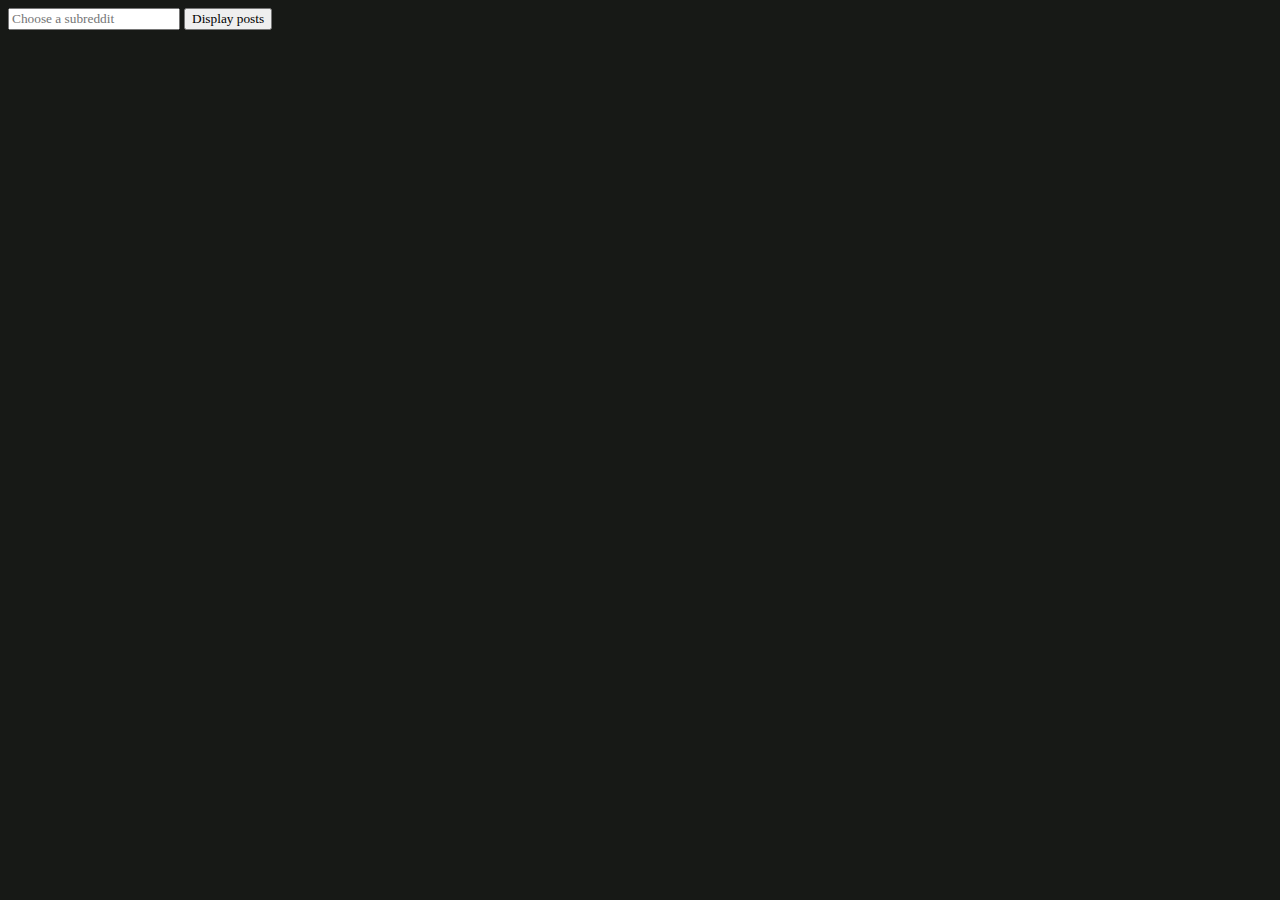
<file: index.html>
<!DOCTYPE html>
<html>

<head>
    <meta charset="utf-8">
    <title>rich man's reddit</title>
    <link href="https://fonts.googleapis.com/css?family=Righteous" rel="stylesheet">
    <link rel="stylesheet" href="style.css">
</head>

<body ng-app="redditMod" ng-controller="redditController">
    <nav>
        <form name="subredditForm" ng-submit="findPosts(subreddit)">
            <input type="text" ng-required="true" ng-model="subreddit" placeholder="Choose a subreddit">
            <button type="button" ng-disabled="subredditForm.$invalid">Display posts</button>
        </form>
    </nav>
    <div>
        <post ng-repeat="post in posts"></post>
    </div>

    <script src="ng/angular.min.js"></script>
    <script src="app.js"></script>
    <script src="firstController.js"></script>
</body>

</html>
</file>
<file: style.css>
.box {
    margin-bottom: 8px;
}
* {
    font-family: verdana;
}
.box div {
    display: inline-block;
    vertical-align: top;

}
.box a img {
    width: 100px;
}

.box div:nth-child(1) {
    color: #A8FF60;

}

.box div:nth-child(3) {
    color: #8EB0D2;
    text-overflow: ellipsis;
}
.box div p {
    margin: 0;
}
nav {
    margin-bottom: 20px;
}
body {
    background-color: #171916;
}
.box:nth-child(2n) {
    background-color: #373737;
}
</file>
